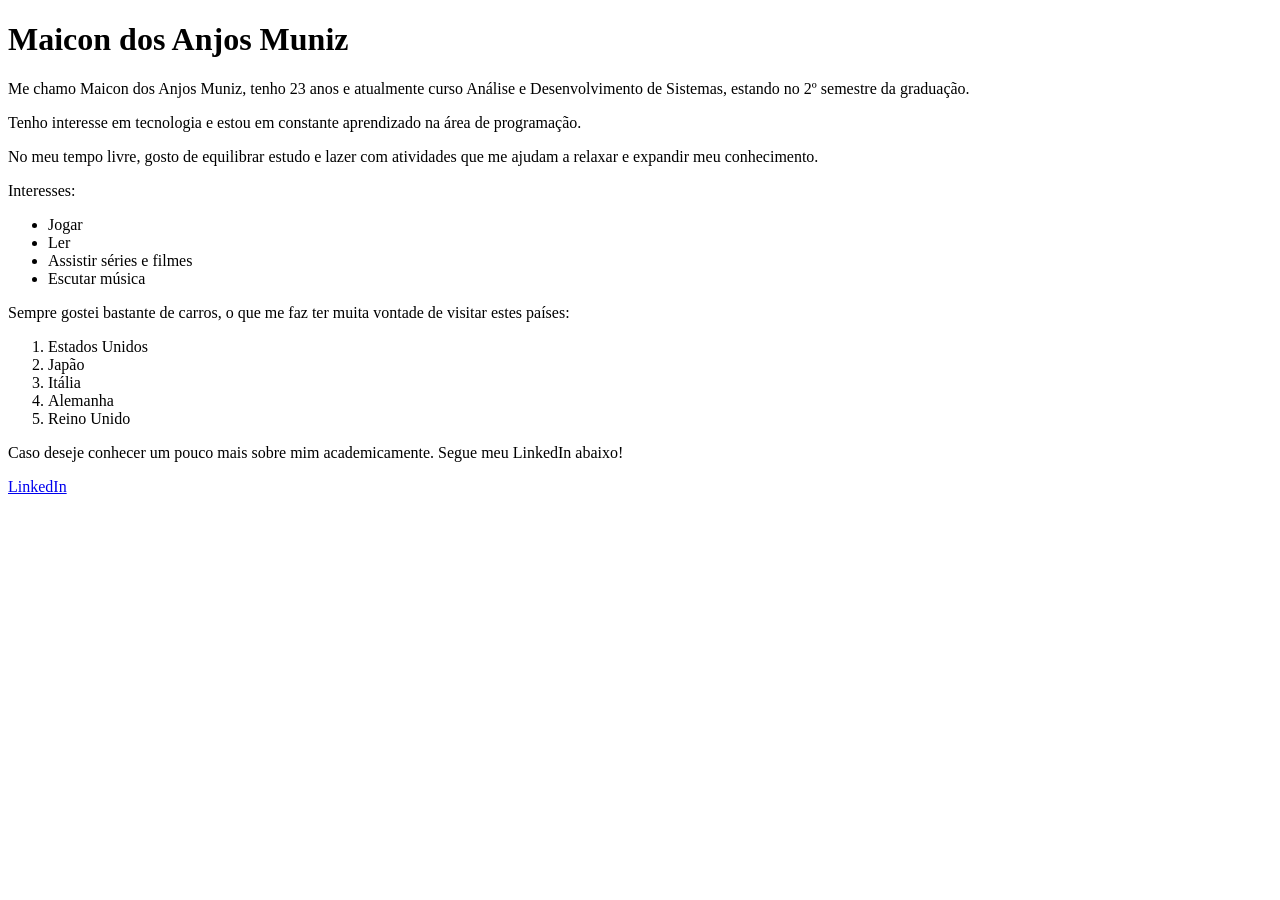
<file: Atividade Avaliativa/sobre.html>
<!DOCTYPE html>
<html lang="pt-BR">
<head>
    <meta charset="UTF-8">
    <meta name="viewport" content="width=device-width, initial-scale=1.0">
    <title>Sobre mim</title>
</head>
<body>
    <h1>Maicon dos Anjos Muniz</h1>

    <p>Me chamo Maicon dos Anjos Muniz, tenho 23 anos e atualmente curso Análise e Desenvolvimento de Sistemas, estando no 2º semestre da graduação.</p>
    </p>Tenho interesse em tecnologia e estou em constante aprendizado na área de programação.</p>
    </p> No meu tempo livre, gosto de equilibrar estudo e lazer com atividades que me ajudam a relaxar e expandir meu conhecimento.</p>
    

    <div>
        <p>Interesses:</p>
        <ul>
            <li>Jogar</li>
            <li>Ler</li>
            <li>Assistir séries e filmes</li>
            <li>Escutar música</li>
        </ul>
    </div>

    <div>
        <p>Sempre gostei bastante de carros, o que me faz ter muita vontade de visitar estes países:</p>
        <ol>
            <li>Estados Unidos</li>
            <li>Japão</li>
            <li>Itália</li>
            <li>Alemanha</li>
            <li>Reino Unido</li>
        </ol>
    </div>

    <p>Caso deseje conhecer um pouco mais sobre mim academicamente. Segue meu LinkedIn abaixo!</p>
    <a href="https://www.linkedin.com/in/maicon-muniz-a78bb0145/" target="_blank">LinkedIn</a>

</body>
</html>
</file>
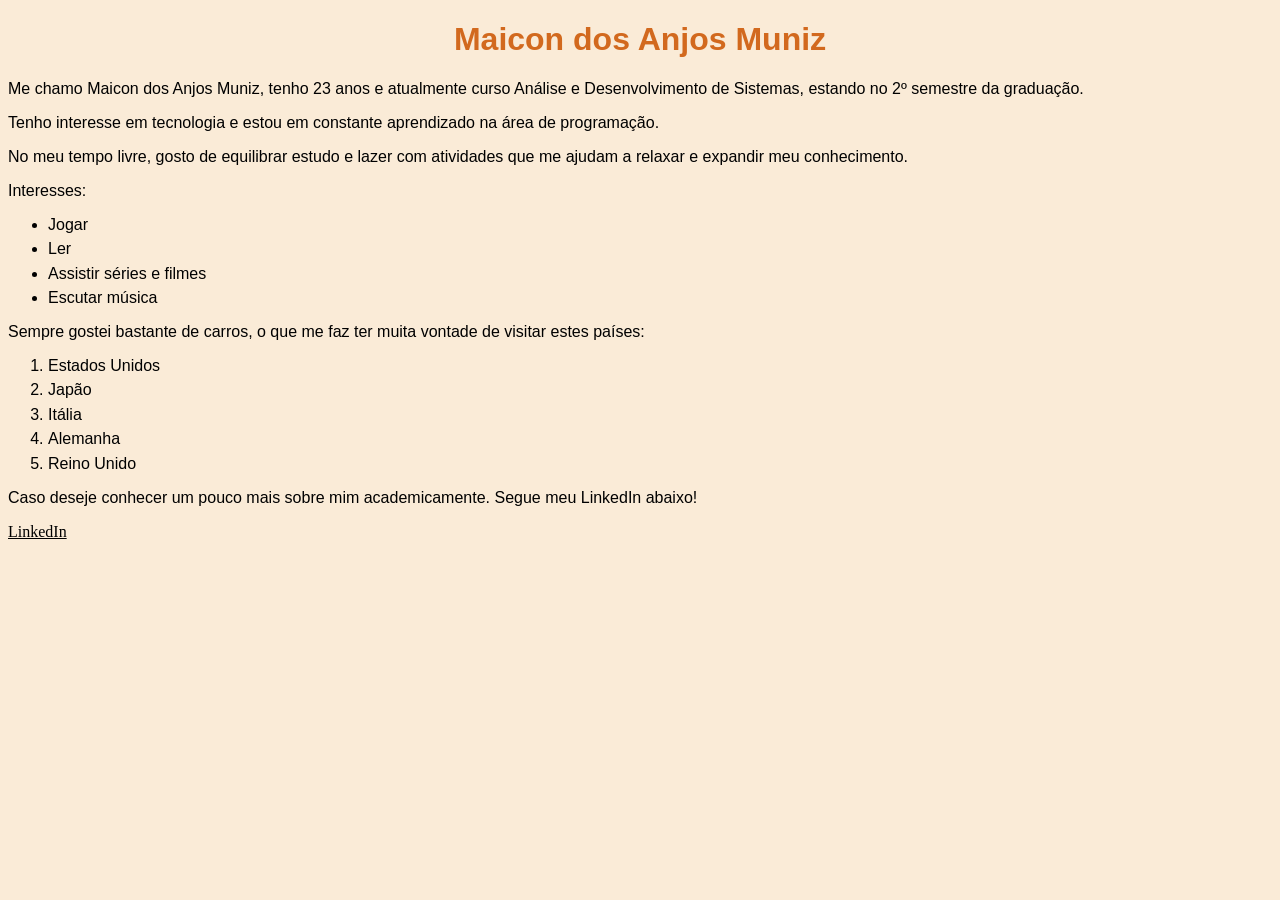
<file: Atividade Avaliativa/Atividade1/sobre.html>
<!DOCTYPE html>
<html lang="pt-BR">
<head>
    <meta charset="UTF-8">
    <meta name="viewport" content="width=device-width, initial-scale=1.0">
    <link rel="stylesheet" href="style.css">
    <title>Sobre mim</title>
</head>
<body>
    <h1>Maicon dos Anjos Muniz</h1>

    <p>Me chamo Maicon dos Anjos Muniz, tenho 23 anos e atualmente curso Análise e Desenvolvimento de Sistemas, estando no 2º semestre da graduação.</p>
    </p>Tenho interesse em tecnologia e estou em constante aprendizado na área de programação.</p>
    </p> No meu tempo livre, gosto de equilibrar estudo e lazer com atividades que me ajudam a relaxar e expandir meu conhecimento.</p>
    

    <div>
        <p>Interesses:</p>
        <ul>
            <li>Jogar</li>
            <li>Ler</li>
            <li>Assistir séries e filmes</li>
            <li>Escutar música</li>
        </ul>
    </div>

    <div>
        <p>Sempre gostei bastante de carros, o que me faz ter muita vontade de visitar estes países:</p>
        <ol>
            <li>Estados Unidos</li>
            <li>Japão</li>
            <li>Itália</li>
            <li>Alemanha</li>
            <li>Reino Unido</li>
        </ol>
    </div>

    <p>Caso deseje conhecer um pouco mais sobre mim academicamente. Segue meu LinkedIn abaixo!</p>
    <a class="link" href="https://www.linkedin.com/in/maicon-muniz-a78bb0145/" target="_blank">LinkedIn</a>

</body>
</html>
</file>
<file: Atividade Avaliativa/Atividade1/style.css>
body {
    background-color: antiquewhite;
    font-family: Arial, Helvetica, sans-serif;
    color: black;
}

h1 {
    text-align: center;
    color: chocolate;
}

.link {
    font-family: 'Times New Roman', Times, serif;
    color: black;
    cursor: pointer;
}

.link:hover {
    color: yellowgreen;
}

#lista {
    display: flex;
    background-color: white;
    width: fit-content;
    padding: 0 1rem 0 0;
    border-radius: 10px;
    margin-top: 1rem;
    border: 2px solid lightgray;
    gap: 1rem;
}

ul,ol,li {
    margin-bottom: 0.4rem;
}

#formulario fieldset {
    border: none;
}

#formulario {
    background-color:white;
    border: 2px solid;
    border-radius: 8px;
    max-width: 60rem;
}

#formulario label{
    font-family: Arial, Helvetica, sans-serif;
    font-weight: bold;
    font-size: 1.4rem;
}

#formulario h2 {
    text-align: center;
    font-size: 2rem;
}

#formulario input {
    font-size: 1rem;
}

.container-foto {
    display: flex;
    justify-content: center; 
    align-items: center;   
    width: 100%;
}

.perfil {
    width: 150px;
    height: 150px;
    border-radius: 50%;
    object-fit: cover;
    display: block;
    margin-left: auto;
    margin-right: auto;
}
</file>
